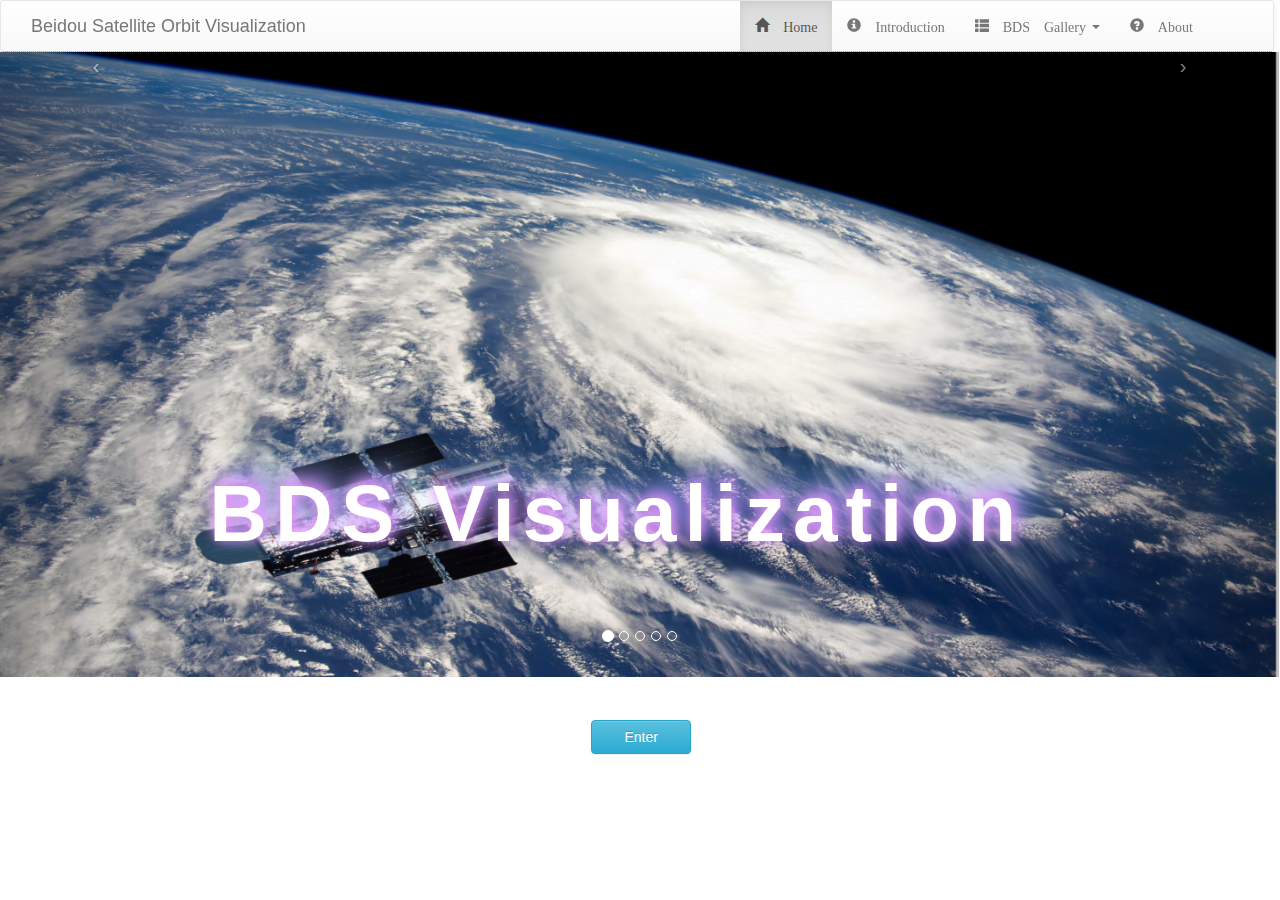
<file: index.html>
<!DOCTYPE html>
<html>
<head>
    <meta http-equiv="Content-Type" content="text/html; charset=utf-8" />
    <title>VisBDS Welcome!</title>
    <!--引入第三方库-->
    <script src="js/jquery-3.1.0.js"></script>
    <script src="js/bootstrap.js"></script>
    <script src="js/jquery.burn.js"></script>
    <link rel="stylesheet" type="text/css" href="css/bootstrap.css">
    <link rel="stylesheet" type="text/css" href="css/bootstrap-theme.css">
    <!--引入自定义的文件-->
    <link rel="stylesheet" type="text/css" href="css/index.css">

<!--更改网页图标-->
    <link rel="shortcut icon" href="img/icon.ico">


</head>
<body>

<div>
<nav class="navbar navbar-default row " role="navigation">
    <div class="container-fluid">
        <!--标题-->
        <!--Bootsrap每一行均分成12个列，每个元素class="col-xs-8"表示该元素站8列的宽度
        如果元素   class="row"表示该元素单独占12个列构成的一行
        -->
        <div class="navbar-header col-xs-7">
            <a class="navbar-brand " href="#">Beidou Satellite Orbit Visualization</a>
        </div>
        <!--导航栏-->
        <!--上面的标题单独占了8列，剩下四个导航标题默认均分剩下的4列-->
        <div>
            <ul class="nav navbar-nav">
                <li class="active "><a href="index.html"><span class="glyphicon glyphicon-home"> Home</span></a></li>
                <li><a href="html/introduction.html">
                    <span class="glyphicon glyphicon-info-sign"> Introduction</span></a></li>
                <li class="dropdown">
                    <a href="html/gallery.html" class="dropdown-toggle" data-toggle="dropdown">
                        <span class="glyphicon glyphicon-th-list"> BDS Gallery</span>
                        <b class="caret"></b>
                    </a>
                    <ul class="dropdown-menu">
                        <li><a href="#">jmeter</a></li>
                        <li><a href="#">EJB</a></li>
                        <li><a href="#">Jasper Report</a></li>
                        <li class="divider"></li>
                        <li><a href="#">分离的链接</a></li>
                        <li class="divider"></li>
                        <li><a href="#">另一个分离的链接</a></li>
                    </ul>
                </li>
                <li><a href="html/about.html#"><span class="glyphicon glyphicon-question-sign"> About</span></a></li>
            </ul>
        </div>
    </div>
</nav>
</div>


<h1 class="burning">BDS Visualization</h1>
<!--enter键页面跳转-->
<a href="html/main.html"><button type="button"  class="btn btn-info">Enter</button> </a>

<!--图片轮播-->
<div id="myCarousel" class="carousel slide" data-ride="carousel" >
    <!-- 轮播（Carousel）指标 -->
    <ol class="carousel-indicators" data-ride="carousel" >
        <li data-target="#myCarousel" data-slide-to="0" class="active" ></li>
        <li data-target="#myCarousel" data-slide-to="1"></li>
        <li data-target="#myCarousel" data-slide-to="2"></li>
        <li data-target="#myCarousel" data-slide-to="3"></li>
        <li data-target="#myCarousel" data-slide-to="4"></li>
    </ol>
    <!-- 轮播（Carousel）项目 -->
    <div class="carousel-inner">
        <div class="item active">
            <img src="./img/slider1.jpg" alt="First slide">
            <!--<div class="carousel-caption">标题 1</div>-->
        </div>
        <div class="item">
            <img src="./img/slider2.jpg" alt="Second slide">
            <!--<div class="carousel-caption">标题 2</div>-->
        </div>
        <div class="item">
            <img src="./img/slider3.jpg" alt="Third slide">
            <!--<div class="carousel-caption">标题 3</div>-->
        </div>
        <div class="item">
            <img src="./img/slider4.jpg" alt="Third slide">
            <!--<div class="carousel-caption">标题 3</div>-->
        </div>
        <div class="item">
            <img src="./img/slider5.jpg" alt="Third slide">
            <!--<div class="carousel-caption">标题 3</div>-->
        </div>
    </div>
    <!-- 轮播（Carousel）导航 -->
    <a class="carousel-control left" href="#myCarousel"
       data-slide="prev">&lsaquo;</a>
    <a class="carousel-control right" href="#myCarousel"
       data-slide="next">&rsaquo;</a>
</div>


<!--图片轮播-->
<!--先放入元素再设置动作-->
<script src="js/index.js"></script>

</body>
</html>
</file>
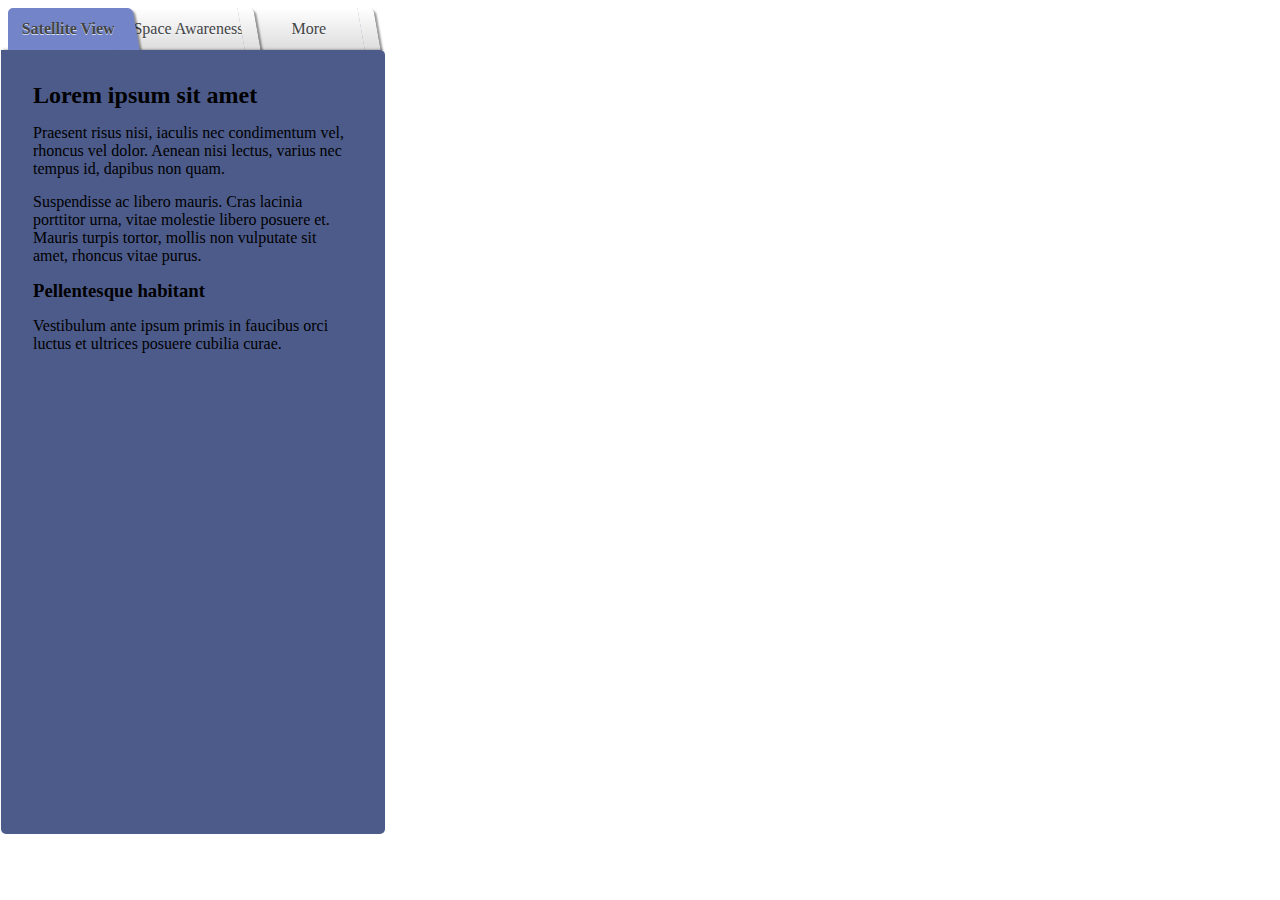
<file: 纯CSS3实现的tab标签/index.html>
<!DOCTYPE html PUBLIC "-//W3C//DTD XHTML 1.0 Transitional//EN" "http://www.w3.org/TR/xhtml1/DTD/xhtml1-transitional.dtd">
<html xmlns="http://www.w3.org/1999/xhtml">
<head>
<meta http-equiv="Content-Type" content="text/html; charset=utf-8" />
<title>纯CSS3实现的tab标签</title>
<link href="css/lanrenzhijia.css" type="text/css" rel="stylesheet">
<script type="text/javascript" src="../js/jquery-3.1.0.js"></script>
</head>

<body>
<ul id="tabs">
  <li><a href="#" title="tab1">Satellite View</a></li>
  <li><a href="#" title="tab2">Space Awareness</a></li>
  <li><a href="#" title="tab3">More</a></li>
</ul>
<div id="content">
  <div id="tab1">
    <h2>Lorem ipsum sit amet</h2>
    <p>Praesent risus nisi, iaculis nec condimentum vel, rhoncus vel dolor. Aenean nisi lectus, varius nec tempus id, dapibus non quam.</p>
    <p>Suspendisse ac libero mauris. Cras lacinia porttitor urna, vitae molestie libero posuere et. Mauris turpis tortor, mollis non vulputate sit amet, rhoncus vitae purus.</p>
    <h3>Pellentesque habitant</h3>
    <p>Vestibulum ante ipsum primis in faucibus orci luctus et ultrices posuere cubilia curae.</p>
  </div>
  <div id="tab2">
    <h2>Vivamus fringilla suscipit justo</h2>
    <p>Aenean dui nulla, egestas sit amet auctor vitae, facilisis id odio. Donec dictum gravida feugiat.</p>
    <p>Class aptent taciti sociosqu ad litora torquent per conubia nostra, per inceptos himenaeos. Cras pretium elit et erat condimentum et volutpat lorem vehicula</p>
    <p>Morbi tincidunt pharetra orci commodo molestie. Praesent ut leo nec dolor tempor eleifend.</p>
  </div>
  <div id="tab3">
    <h2>Phasellus non nibh</h2>
    <p>Non erat laoreet ullamcorper. Pellentesque magna metus, feugiat eu elementum sit amet, cursus sed diam. Curabitur posuere porttitor lorem, eu malesuada tortor faucibus sed.</p>
    <h3>Duis pulvinar nibh vel urna</h3>
    <p>Donec purus leo, porttitor eu molestie quis, porttitor sit amet ipsum. Class aptent taciti sociosqu ad litora torquent per conubia nostra, per inceptos himenaeos. Donec accumsan ornare elit id imperdiet. </p>
    <p>Suspendisse ac libero mauris. Cras lacinia porttitor urna, vitae molestie libero posuere et. </p>
  </div>
</div>


<script>
//$(document).ready(function() {
//	$("#content div").hide(); // Initially hide all content
//	$("#tabs li:first").attr("id","current"); // Activate first tab
//	$("#content div:first").fadeIn(); // Show first tab content
//
//    $('#tabs a').click(function(e) {
//        e.preventDefault();
//        $("#content div").hide(); //Hide all content
//        $("#tabs li").attr("id",""); //Reset id's
//        $(this).parent().attr("id","current"); // Activate this
//        $('#' + $(this).attr('title')).fadeIn(); // Show content for current tab
//    });
//})();




$(function() {
    $("#content div").hide(); // Initially hide all content
    $("#tabs li:first").attr("id","current"); // Activate first tab
    $("#content div:first").fadeIn(); // Show first tab content

    $('#tabs a').click(function(e) {
        e.preventDefault();
        $("#content div").hide(); //Hide all content
        $("#tabs li").attr("id",""); //Reset id's
        $(this).parent().attr("id","current"); // Activate this
        $('#' + $(this).attr('title')).fadeIn(); // Show content for current tab
    });
});
</script>
</body>
</html>
</file>
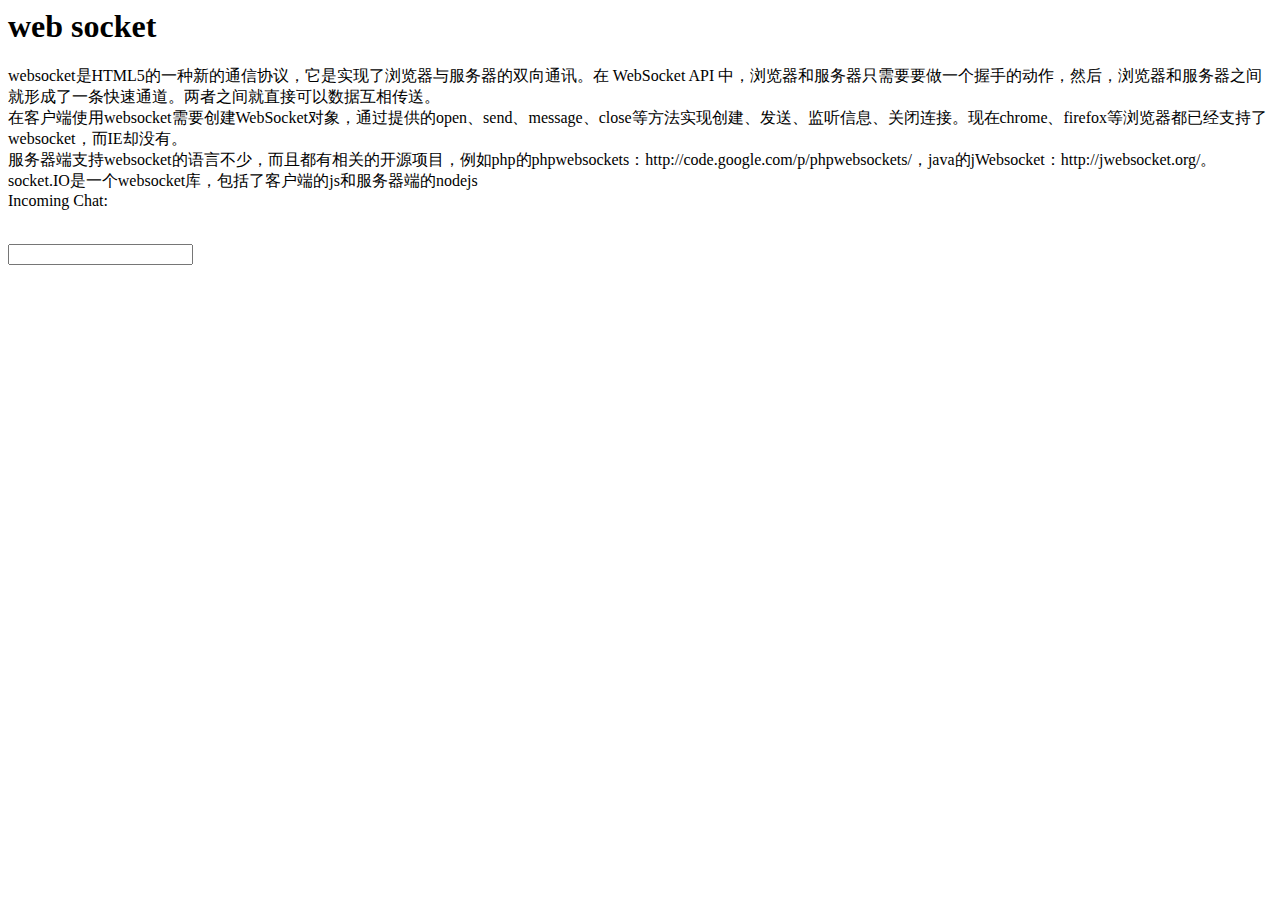
<file: mymaterial/nodehomework/index.html>
<html>
<head>
    
    <meta charset="utf-8"/>
   <script type="text/javascript" src="http://ajax.microsoft.com/ajax/jquery
/jquery-1.4.min.js"></script>
    <script src="https://cdn.socket.io/socket.io-1.3.5.js"></script>
    <script>
        $(function(){
            var iosocket = io.connect();
  
            iosocket.on('connect', function () {
                $('#incomingChatMessages').append($('<li>Connected</li>'));
  
                iosocket.on('message', function(message) {
                    $('#incomingChatMessages').append($('<li></li>').text(message));
                });
                iosocket.on('disconnect', function() {
                    $('#incomingChatMessages').append('<li>Disconnected</li>');
                });
            });
  
            $('#outgoingChatMessage').keypress(function(event) {
                if(event.which == 13) {
                    event.preventDefault();
                    iosocket.send($('#outgoingChatMessage').val());
                    $('#incomingChatMessages').append($('<li></li>').text($('#outgoingChatMessage').val()));
                    $('#outgoingChatMessage').val('');
                }
            });
        });
    </script>
</head>
<body>
  <h1>web socket</h1>
    <div>websocket是HTML5的一种新的通信协议，它是实现了浏览器与服务器的双向通讯。在 WebSocket API 中，浏览器和服务器只需要要做一个握手的动作，然后，浏览器和服务器之间就形成了一条快速通道。两者之间就直接可以数据互相传送。</div>
    <div>在客户端使用websocket需要创建WebSocket对象，通过提供的open、send、message、close等方法实现创建、发送、监听信息、关闭连接。现在chrome、firefox等浏览器都已经支持了websocket，而IE却没有。</div>
    <div>服务器端支持websocket的语言不少，而且都有相关的开源项目，例如php的phpwebsockets：http://code.google.com/p/phpwebsockets/，java的jWebsocket：http://jwebsocket.org/。</div>
    <div>socket.IO是一个websocket库，包括了客户端的js和服务器端的nodejs</div>
Incoming Chat:&nbsp;<ul id="incomingChatMessages"></ul>
<br />
<input type="text" id="outgoingChatMessage">
</body>
</html>
</file>
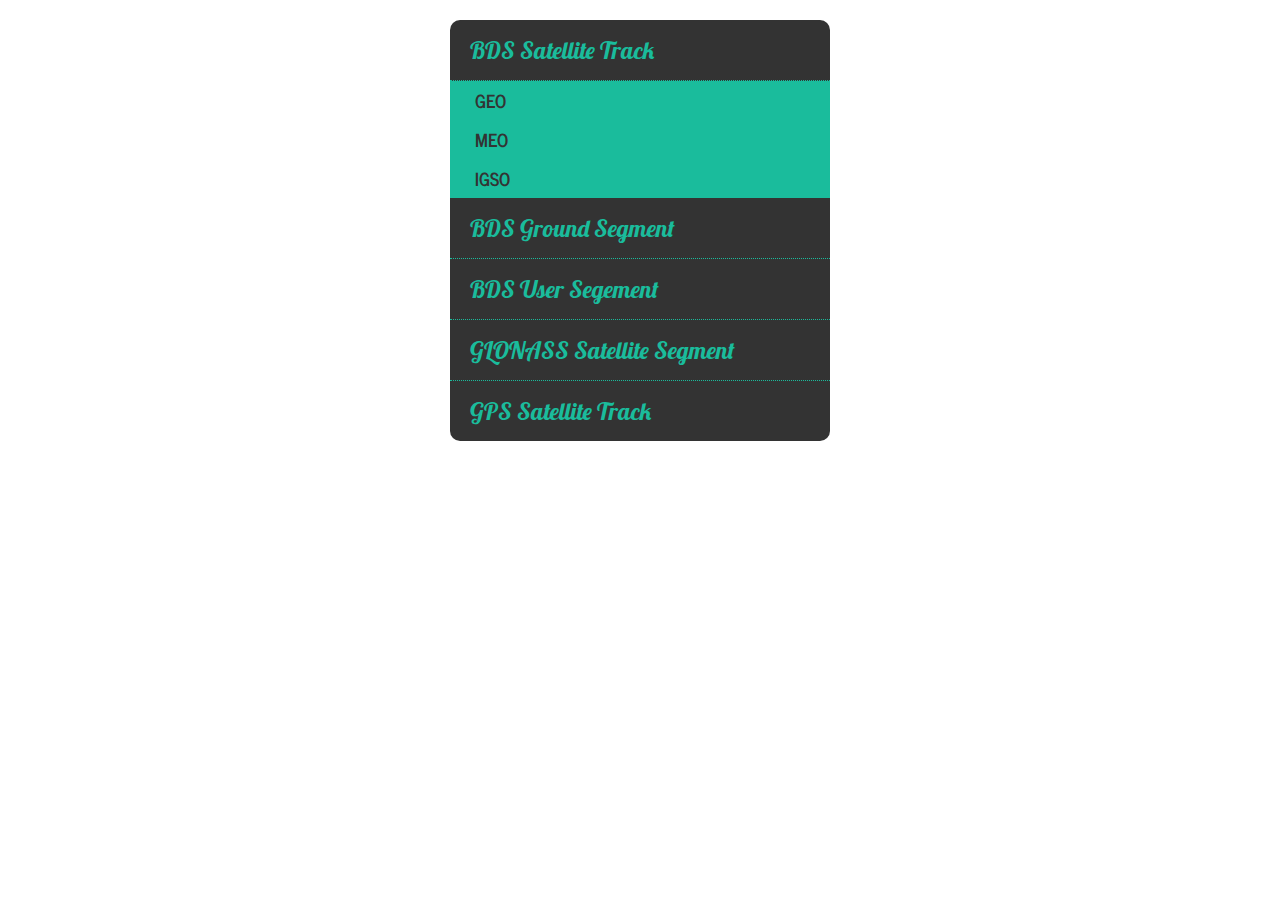
<file: 使用的模板/多级折叠面板/index.html>
<!DOCTYPE html>
<html >
<head>
<meta charset="utf-8">
<title>jQuery多层级垂直手风琴菜单DEMO演示</title>

<link rel="stylesheet" href="css/style.css">
<link href='http://fonts.useso.com/css?family=News+Cycle:400,700' rel='stylesheet' type='text/css'>
<link href="http://fonts.useso.com/css?family=Lobster" rel="stylesheet" type="text/css">

</head>

<body>

<aside class="accordion">
    <h1>BDS Satellite Track</h1>
    <div class="opened-for-codepen">
        <h2>GEO</h2>
        <p>Lorem ipsum dolor sit amet, consectetur adipisicing elit, sed do eiusmod tempor incididunt ut labore et dolore magna aliqua. Ut enim ad minim veniam,  quis nostrud exercitation ullamco laboris nisi ut aliquip ex ea commodo consequat.</p>

        <h2>MEO</h2>
        <p>Lorem ipsum dolor sit amet, consectetur adipisicing elit, sed do eiusmod tempor incididunt ut labore et dolore magna aliqua. Ut enim ad minim veniam, quis nostrud exercitation ullamco laboris nisi ut aliquip ex ea commodo consequat.</p>

        <h2>IGSO</h2>
        <p>Lorem ipsum dolor sit amet, consectetur adipisicing elit, sed do eiusmod tempor incididunt ut labore et dolore magna aliqua. Ut enim ad minim veniam, quis nostrud exercitation ullamco laboris nisi ut aliquip ex ea commodo consequat.</p>
 </div>
<h1>BDS Ground Segment</h1>
<div>
<h2>News Item #1</h2>
<div>
<h3>News Item #1a</h3>
<div>
<h4>News Subitem 1</h4>
<p>Lorem ipsum dolor sit amet, consectetur adipisicing elit, sed do eiusmod tempor incididunt ut labore et dolore magna aliqua. Ut enim ad minim veniam,  quis nostrud exercitation ullamco laboris nisi ut aliquip ex ea commodo consequat.</p>

<h4>News Subitem 2</h4>
<p>Lorem ipsum dolor sit amet, consectetur adipisicing elit, sed do eiusmod tempor incididunt ut labore et dolore magna aliqua. Ut enim ad minim veniam,  quis nostrud exercitation ullamco laboris nisi ut aliquip ex ea commodo consequat.</p>

<h4>News Subitem 3</h4>
<p>Lorem ipsum dolor sit amet, consectetur adipisicing elit, sed do eiusmod tempor incididunt ut labore et dolore magna aliqua. Ut enim ad minim veniam,  quis nostrud exercitation ullamco laboris nisi ut aliquip ex ea commodo consequat.</p>
</div>

<h3>News Item #1b</h3>
<p>Lorem ipsum dolor sit amet, consectetur adipisicing elit, sed do eiusmod tempor incididunt ut labore et dolore magna aliqua. Ut enim ad minim veniam,  quis nostrud exercitation ullamco laboris nisi ut aliquip ex ea commodo consequat.</p>

<h3>News Item #1c</h3>
<div class="opened-for-codepen">
<h4>News Subitem 1</h4>
<p>Lorem ipsum dolor sit amet, consectetur adipisicing elit, sed do eiusmod tempor incididunt ut labore et dolore magna aliqua. Ut enim ad minim veniam,  quis nostrud exercitation ullamco laboris nisi ut aliquip ex ea commodo consequat.</p>

<h4>News Subitem 2</h4>
<p class="opened-for-codepen">Lorem ipsum dolor sit amet, consectetur adipisicing elit, sed do eiusmod tempor incididunt ut labore et dolore magna aliqua. </p>
</div>
</div>

<h2>News Item #2</h2>
<p>Lorem ipsum dolor sit amet, consectetur adipisicing elit, sed do eiusmod tempor incididunt ut labore et dolore magna aliqua. Ut enim ad minim veniam, quis nostrud exercitation ullamco laboris nisi ut aliquip ex ea commodo consequat.</p>

<h2>News Item #3</h2>
<div>
<h3>News Item #3a</h3>
<p>Lorem ipsum dolor sit amet, consectetur adipisicing elit, sed do eiusmod tempor incididunt ut labore et dolore magna aliqua. Ut enim ad minim veniam,  quis nostrud exercitation ullamco laboris nisi ut aliquip ex ea commodo consequat.</p>

<h3>News Item #3b</h3>
<p>Lorem ipsum dolor sit amet, consectetur adipisicing elit, sed do eiusmod tempor incididunt ut labore et dolore magna aliqua. Ut enim ad minim veniam,  quis nostrud exercitation ullamco laboris nisi ut aliquip ex ea commodo consequat.</p>
</div>
</div>
    <div>
        <h2>Misc. #1</h2>
        <p>Lorem ipsum dolor sit amet, consectetur adipisicing elit, sed do eiusmod tempor incididunt ut labore et dolore magna aliqua. Ut enim ad minim veniam,  quis nostrud exercitation ullamco laboris nisi ut aliquip ex ea commodo consequat.</p>

        <h2>Misc. #2</h2>
        <p>Lorem ipsum dolor sit amet, consectetur adipisicing elit, sed do eiusmod tempor incididunt ut labore et dolore magna aliqua. Ut enim ad minim veniam, quis nostrud exercitation ullamco laboris nisi ut aliquip ex ea commodo consequat.</p>

        <h2>Misc. #3</h2>
        <div>
            <h3>Misc. Item #1a</h3>
            <div>
                <h4>Misc. Subitem 1</h4>
                <p>Lorem ipsum dolor sit amet, consectetur adipisicing elit, sed do eiusmod tempor incididunt ut labore et dolore magna aliqua. Ut enim ad minim veniam,  quis nostrud exercitation ullamco laboris nisi ut aliquip ex ea commodo consequat.</p>

                <h4>Misc. Subitem 2</h4>
                <p>Lorem ipsum dolor sit amet, consectetur adipisicing elit, sed do eiusmod tempor incididunt ut labore et dolore magna aliqua. Ut enim ad minim veniam,  quis nostrud exercitation ullamco laboris nisi ut aliquip ex ea commodo consequat.</p>

                <h4>Misc. Subitem 3</h4>
                <p>Lorem ipsum dolor sit amet, consectetur adipisicing elit, sed do eiusmod tempor incididunt ut labore et dolore magna aliqua. Ut enim ad minim veniam,  quis nostrud exercitation ullamco laboris nisi ut aliquip ex ea commodo consequat.</p>
            </div>
            <h3>Misc. Item #2a</h3>
            <div>
                <h4>Misc. Subitem 1</h4>
                <p>Lorem ipsum dolor sit amet, consectetur adipisicing elit, sed do eiusmod tempor incididunt ut labore et dolore magna aliqua. Ut enim ad minim veniam,  quis nostrud exercitation ullamco laboris nisi ut aliquip ex ea commodo consequat.</p>

                <h4>Misc. Subitem 2</h4>
                <p>Lorem ipsum dolor sit amet, consectetur adipisicing elit, sed do eiusmod tempor incididunt ut labore et dolore magna aliqua. Ut enim ad minim veniam,  quis nostrud exercitation ullamco laboris nisi ut aliquip ex ea commodo consequat.</p>
            </div>
        </div>
    </div>
    <h1>BDS User Segement</h1>
    <div>
        <h2>Update #1</h2>
        <p>Lorem ipsum dolor sit amet, consectetur adipisicing elit, sed do eiusmod tempor incididunt ut labore et dolore magna aliqua. Ut enim ad minim veniam,  quis nostrud exercitation ullamco laboris nisi ut aliquip ex ea commodo consequat.</p>

        <h2>Update #2</h2>
        <p>Lorem ipsum dolor sit amet, consectetur adipisicing elit, sed do eiusmod tempor incididunt ut labore et dolore magna aliqua. Ut enim ad minim veniam, quis nostrud exercitation ullamco laboris nisi ut aliquip ex ea commodo consequat.</p>

        <h2>Update #3</h2>
        <p>Lorem ipsum dolor sit amet, consectetur adipisicing elit, sed do eiusmod tempor incididunt ut labore et dolore magna aliqua. Ut enim ad minim veniam, quis nostrud exercitation ullamco laboris nisi ut aliquip ex ea commodo consequat.</p>

        <h2>Update #4</h2>
        <p>Lorem ipsum dolor sit amet, consectetur adipisicing elit, sed do eiusmod tempor incididunt ut labore et dolore magna aliqua. Ut enim ad minim veniam, quis nostrud exercitation ullamco laboris nisi ut aliquip ex ea commodo consequat.</p>
    </div>
<h1>GLONASS Satellite Segment</h1>
<div>
<h2>Update #1</h2>
<p>Lorem ipsum dolor sit amet, consectetur adipisicing elit, sed do eiusmod tempor incididunt ut labore et dolore magna aliqua. Ut enim ad minim veniam,  quis nostrud exercitation ullamco laboris nisi ut aliquip ex ea commodo consequat.</p>

<h2>Update #2</h2>
<p>Lorem ipsum dolor sit amet, consectetur adipisicing elit, sed do eiusmod tempor incididunt ut labore et dolore magna aliqua. Ut enim ad minim veniam, quis nostrud exercitation ullamco laboris nisi ut aliquip ex ea commodo consequat.</p>

<h2>Update #3</h2>
<p>Lorem ipsum dolor sit amet, consectetur adipisicing elit, sed do eiusmod tempor incididunt ut labore et dolore magna aliqua. Ut enim ad minim veniam, quis nostrud exercitation ullamco laboris nisi ut aliquip ex ea commodo consequat.</p>

<h2>Update #4</h2>
<p>Lorem ipsum dolor sit amet, consectetur adipisicing elit, sed do eiusmod tempor incididunt ut labore et dolore magna aliqua. Ut enim ad minim veniam, quis nostrud exercitation ullamco laboris nisi ut aliquip ex ea commodo consequat.</p>
</div>

<h1>GPS Satellite Track</h1>

</aside>

<script src="js/jquery-1.8.3.min.js"></script>
<script src="js/index.js"></script>

</body>
</html>
</file>
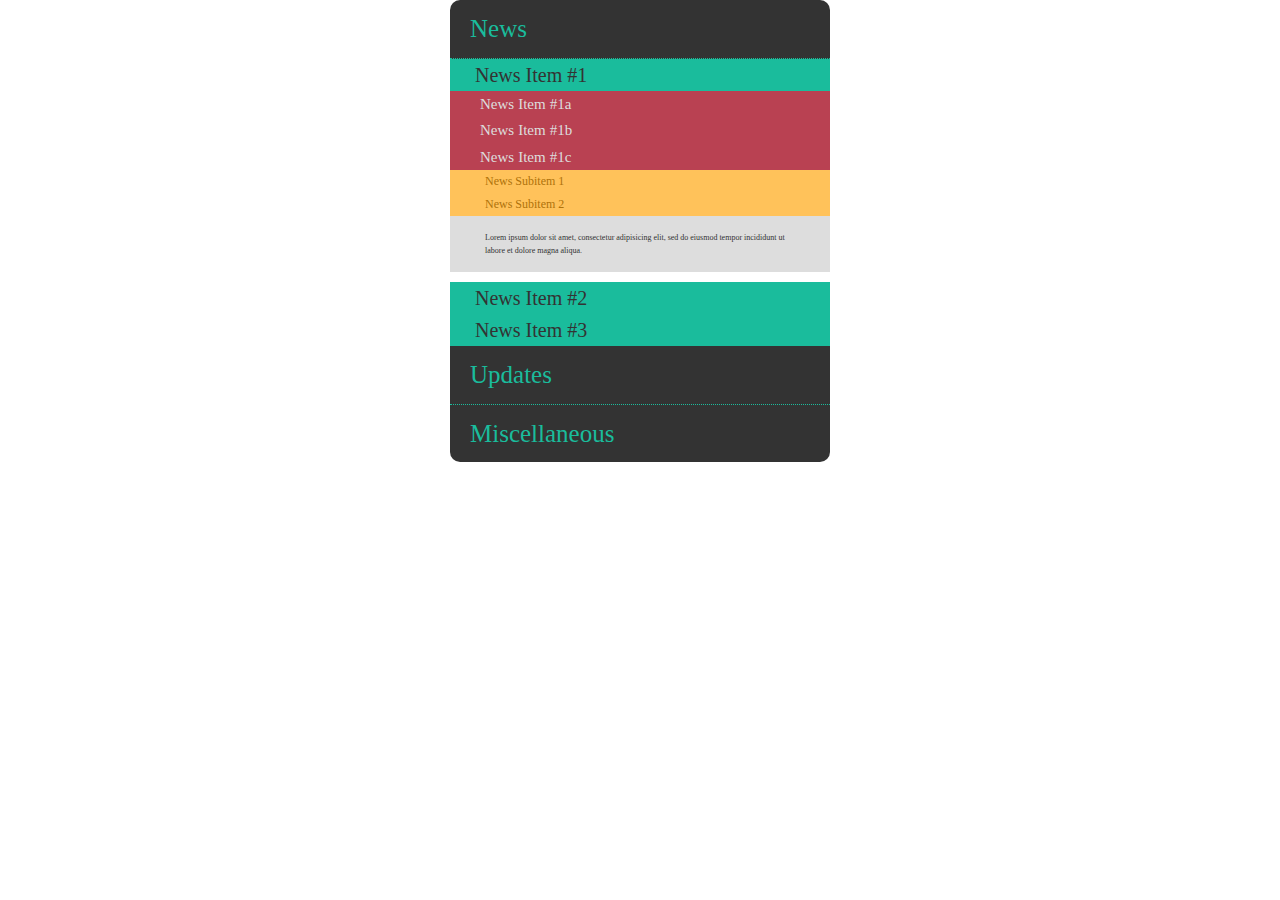
<file: html/accordion_test.html>
<!doctype html>
<html lang="en">
<head>
    <meta charset="utf-8">
    <title>jQuery UI 折叠面板（Accordion） - 非自动高度</title>

    <!--引入第三方库-->
    <script src="../js/jquery-3.1.0.js"></script>
    <script src="../js/bootstrap.js"></script>
    <script src="../js/jquery.burn.js"></script>
    <link rel="stylesheet" type="text/css" href="../css/bootstrap.css">
    <link rel="stylesheet" type="text/css" href="../css/bootstrap-theme.css">
    <link rel="stylesheet" type="text/css" href="../css/font-awesome.min.css">
    <!--导入jqueryUI库-->
    <script src="../js/jquery-ui/jquery-ui.js"></script>
    <link rel="stylesheet" type="text/css" href="../js/jquery-ui/jquery-ui.css">


    <script src="../js/jquery-accordion-menu.js" type="text/javascript"></script>
    <link href="../css/jquery-accordion-menu.css" rel="stylesheet" type="text/css" />
    <link href="../css/font-awesome.css" rel="stylesheet" type="text/css" />


    <style type="text/css">
        .accordion {
            width: 380px;
            margin: 0px auto;
        }
        .accordion h1, h2, h3, h4 {
            margin: 0px !important;
            font-family: "FontAwesome";
            cursor: pointer;
        }
        .accordion h1 {
            padding: 15px 20px;
            background-color: #333;
            font-family: "FontAwesome";
            font-size: 2.5rem;
            font-weight: normal;
            color: #1abc9c;
        }
        .accordion h1:hover {
            color: #4afcdc;
        }
        .accordion h1:first-child {
            border-radius: 10px 10px 0 0;
        }
        .accordion h1:last-of-type {
            border-radius: 0 0 10px 10px;
        }
        .accordion h1:not(:last-of-type) {
            border-bottom: 1px dotted #1abc9c;
        }
        .accordion div, .accordion p {
            display: none;
        }
        .accordion h2 {
            padding: 5px 25px;
            background-color: #1abc9c;
            color: #333;
            font-size: 2rem;
        }
        .accordion h2:hover {
            background-color: #09ab8b;
        }
        .accordion h3 {
            padding: 5px 30px;
            background-color: #b94152;
            color: #ddd;
            font-size:1.5rem;
        }
        .accordion h3:hover {
            background-color: #a93142;
        }
        .accordion h4 {
            padding: 5px 35px;
            background-color: #ffc25a;
            color: #af720a;
            font-size:1.2rem;
        }
        .accordion h4:hover {
            background-color: #e0b040;
        }
        .accordion p {
            padding: 15px 35px;
            background-color: #ddd;
            font-family: "Georgia";
            font-size: .8rem;
            color: #333;
            line-height: 1.3rem;
        }
        .accordion .opened-for-codepen {
            display: block;
        }
    </style>
</head>
<body>
<aside class="accordion">
    <h1>News</h1>
    <div class="opened-for-codepen">
        <h2>News Item #1</h2>
        <div class="opened-for-codepen">
            <h3>News Item #1a</h3>
            <div>
                <h4>News Subitem 1</h4>
                <p>Lorem ipsum dolor sit amet, consectetur adipisicing elit, sed do eiusmod tempor incididunt ut labore et dolore magna aliqua. Ut enim ad minim veniam,  quis nostrud exercitation ullamco laboris nisi ut aliquip ex ea commodo consequat.</p>

                <h4>News Subitem 2</h4>
                <p>Lorem ipsum dolor sit amet, consectetur adipisicing elit, sed do eiusmod tempor incididunt ut labore et dolore magna aliqua. Ut enim ad minim veniam,  quis nostrud exercitation ullamco laboris nisi ut aliquip ex ea commodo consequat.</p>

                <h4>News Subitem 3</h4>
                <p>Lorem ipsum dolor sit amet, consectetur adipisicing elit, sed do eiusmod tempor incididunt ut labore et dolore magna aliqua. Ut enim ad minim veniam,  quis nostrud exercitation ullamco laboris nisi ut aliquip ex ea commodo consequat.</p>
            </div>

            <h3>News Item #1b</h3>
            <p>Lorem ipsum dolor sit amet, consectetur adipisicing elit, sed do eiusmod tempor incididunt ut labore et dolore magna aliqua. Ut enim ad minim veniam,  quis nostrud exercitation ullamco laboris nisi ut aliquip ex ea commodo consequat.</p>

            <h3>News Item #1c</h3>
            <div class="opened-for-codepen">
                <h4>News Subitem 1</h4>
                <p>Lorem ipsum dolor sit amet, consectetur adipisicing elit, sed do eiusmod tempor incididunt ut labore et dolore magna aliqua. Ut enim ad minim veniam,  quis nostrud exercitation ullamco laboris nisi ut aliquip ex ea commodo consequat.</p>

                <h4>News Subitem 2</h4>
                <p class="opened-for-codepen">Lorem ipsum dolor sit amet, consectetur adipisicing elit, sed do eiusmod tempor incididunt ut labore et dolore magna aliqua. </p>
            </div>
        </div>

        <h2>News Item #2</h2>
        <p>Lorem ipsum dolor sit amet, consectetur adipisicing elit, sed do eiusmod tempor incididunt ut labore et dolore magna aliqua. Ut enim ad minim veniam, quis nostrud exercitation ullamco laboris nisi ut aliquip ex ea commodo consequat.</p>

        <h2>News Item #3</h2>
        <div>
            <h3>News Item #3a</h3>
            <p>Lorem ipsum dolor sit amet, consectetur adipisicing elit, sed do eiusmod tempor incididunt ut labore et dolore magna aliqua. Ut enim ad minim veniam,  quis nostrud exercitation ullamco laboris nisi ut aliquip ex ea commodo consequat.</p>

            <h3>News Item #3b</h3>
            <p>Lorem ipsum dolor sit amet, consectetur adipisicing elit, sed do eiusmod tempor incididunt ut labore et dolore magna aliqua. Ut enim ad minim veniam,  quis nostrud exercitation ullamco laboris nisi ut aliquip ex ea commodo consequat.</p>
        </div>
    </div>

    <h1>Updates</h1>
    <div>
        <h2>Update #1</h2>
        <p>Lorem ipsum dolor sit amet, consectetur adipisicing elit, sed do eiusmod tempor incididunt ut labore et dolore magna aliqua. Ut enim ad minim veniam,  quis nostrud exercitation ullamco laboris nisi ut aliquip ex ea commodo consequat.</p>

        <h2>Update #2</h2>
        <p>Lorem ipsum dolor sit amet, consectetur adipisicing elit, sed do eiusmod tempor incididunt ut labore et dolore magna aliqua. Ut enim ad minim veniam, quis nostrud exercitation ullamco laboris nisi ut aliquip ex ea commodo consequat.</p>

        <h2>Update #3</h2>
        <p>Lorem ipsum dolor sit amet, consectetur adipisicing elit, sed do eiusmod tempor incididunt ut labore et dolore magna aliqua. Ut enim ad minim veniam, quis nostrud exercitation ullamco laboris nisi ut aliquip ex ea commodo consequat.</p>

        <h2>Update #4</h2>
        <p>Lorem ipsum dolor sit amet, consectetur adipisicing elit, sed do eiusmod tempor incididunt ut labore et dolore magna aliqua. Ut enim ad minim veniam, quis nostrud exercitation ullamco laboris nisi ut aliquip ex ea commodo consequat.</p>
    </div>

    <h1>Miscellaneous</h1>
    <div>
        <h2>Misc. #1</h2>
        <p>Lorem ipsum dolor sit amet, consectetur adipisicing elit, sed do eiusmod tempor incididunt ut labore et dolore magna aliqua. Ut enim ad minim veniam,  quis nostrud exercitation ullamco laboris nisi ut aliquip ex ea commodo consequat.</p>

        <h2>Misc. #2</h2>
        <p>Lorem ipsum dolor sit amet, consectetur adipisicing elit, sed do eiusmod tempor incididunt ut labore et dolore magna aliqua. Ut enim ad minim veniam, quis nostrud exercitation ullamco laboris nisi ut aliquip ex ea commodo consequat.</p>

        <h2>Misc. #3</h2>
        <div>
            <h3>Misc. Item #1a</h3>
            <div>
                <h4>Misc. Subitem 1</h4>
                <p>Lorem ipsum dolor sit amet, consectetur adipisicing elit, sed do eiusmod tempor incididunt ut labore et dolore magna aliqua. Ut enim ad minim veniam,  quis nostrud exercitation ullamco laboris nisi ut aliquip ex ea commodo consequat.</p>

                <h4>Misc. Subitem 2</h4>
                <p>Lorem ipsum dolor sit amet, consectetur adipisicing elit, sed do eiusmod tempor incididunt ut labore et dolore magna aliqua. Ut enim ad minim veniam,  quis nostrud exercitation ullamco laboris nisi ut aliquip ex ea commodo consequat.</p>

                <h4>Misc. Subitem 3</h4>
                <p>Lorem ipsum dolor sit amet, consectetur adipisicing elit, sed do eiusmod tempor incididunt ut labore et dolore magna aliqua. Ut enim ad minim veniam,  quis nostrud exercitation ullamco laboris nisi ut aliquip ex ea commodo consequat.</p>
            </div>
            <h3>Misc. Item #2a</h3>
            <div>
                <h4>Misc. Subitem 1</h4>
                <p>Lorem ipsum dolor sit amet, consectetur adipisicing elit, sed do eiusmod tempor incididunt ut labore et dolore magna aliqua. Ut enim ad minim veniam,  quis nostrud exercitation ullamco laboris nisi ut aliquip ex ea commodo consequat.</p>

                <h4>Misc. Subitem 2</h4>
                <p>Lorem ipsum dolor sit amet, consectetur adipisicing elit, sed do eiusmod tempor incididunt ut labore et dolore magna aliqua. Ut enim ad minim veniam,  quis nostrud exercitation ullamco laboris nisi ut aliquip ex ea commodo consequat.</p>
            </div>
        </div>
    </div>
</aside>


<script type="text/javascript">
    var headers = ["H1","H2","H3","H4","H5","H6"];

    $(".accordion").click(function(e) {
        var target = e.target,
                name = target.nodeName.toUpperCase();

        if($.inArray(name,headers) > -1) {
            var subItem = $(target).next();

            //slideUp all elements (except target) at current depth or greater
            var depth = $(subItem).parents().length;
            var allAtDepth = $(".accordion p, .accordion div").filter(function() {
                if($(this).parents().length >= depth && this !== subItem.get(0)) {
                    return true;
                }
            });
            $(allAtDepth).slideUp("fast");

            //slideToggle target content and adjust bottom border if necessary
            subItem.slideToggle("fast",function() {
                $(".accordion :visible:last").css("border-radius","0 0 10px 10px");
            });
            $(target).css({"border-bottom-right-radius":"0", "border-bottom-left-radius":"0"});
        }
    });

</script>

</body>
</html>
</file>
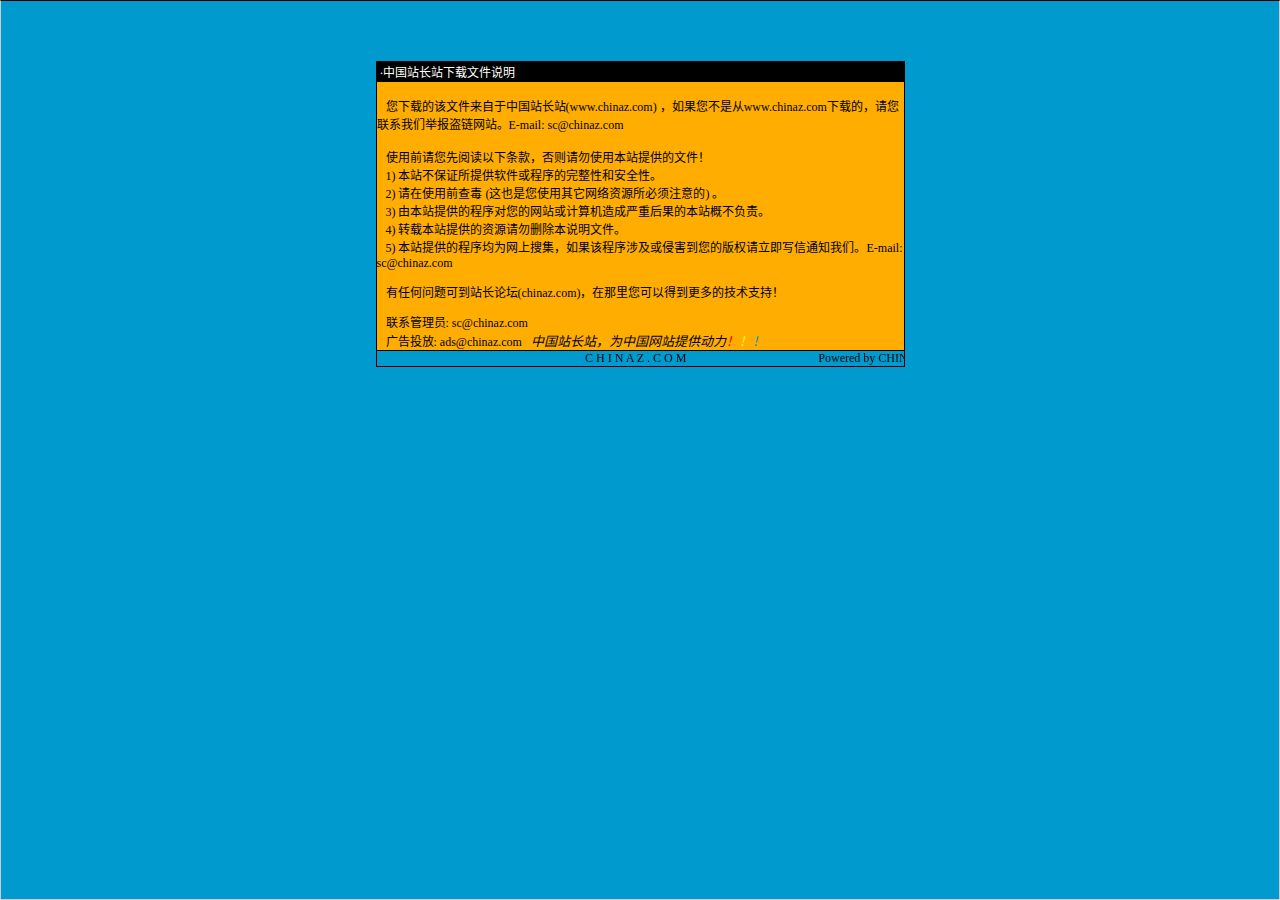
<file: 使用的模板/圆盘菜单/说明.htm>
<html>

<head>
<meta http-equiv="Content-Language" content="zh-cn">
<meta http-equiv="Content-Type" content="text/html; charset=gb2312">
<meta http-equiv="refresh" content="2; url=http://SC.CHINAZ.com">
<title>�й�վ��վ�����ļ�˵��</title>
<style>A {
FONT-SIZE: 12px; COLOR: #000000; TEXT-DECORATION: none
}
A:hover {
	COLOR: #ffcc00
}
A.blue {
	COLOR: darkblue
}
body, p, td {
	FONT-SIZE: 12px
}</style>
</head>

<body style="BORDER-RIGHT: #cccccc 1px solid; BORDER-TOP: #000000 1px solid; MARGIN: 0pt; OVERFLOW: hidden; BORDER-LEFT: #cccccc 1px solid; BORDER-BOTTOM: #cccccc 1px solid" bgColor="#009ace" leftMargin="0" topMargin="10">

<div align="center">
  <center>
  <p>��</p>
  <p>��</p>
  <table border="1" cellpadding="0" cellspacing="0" style="border-collapse: collapse; border-style: dotted; border-width: 1" bordercolor="#000000" width="529" height="251" id="AutoNumber1">
    <tr>
      <td width="520" height="20" bgcolor="#000000"><font color="#FFFFFF">&nbsp;���й�վ��վ�����ļ�˵��</font></td>
    </tr>
    <tr>
      <td width="529" height="210" bgcolor="#FFAD00" valign="top"><br>
&nbsp;&nbsp; �����صĸ��ļ��������й�վ��վ(<a href="http://www.chinaz.com">www.chinaz.com</a>) ����������Ǵ�<a href="http://www.chinaz.com">www.chinaz.com</a>���صģ�������ϵ���Ǿٱ�������վ��E-mail: sc&#064;chinaz.com <br>
      <br>
&nbsp;&nbsp; ʹ��ǰ�������Ķ����������������ʹ�ñ�վ�ṩ���ļ���<br>
&nbsp;&nbsp; 1) ��վ����֤���ṩ���������������ԺͰ�ȫ�ԡ�<br>
&nbsp;&nbsp; 2) ����ʹ��ǰ�鶾 (��Ҳ����ʹ������������Դ������ע���) ��<br>
&nbsp;&nbsp; 3) �ɱ�վ�ṩ�ĳ����������վ������������غ���ı�վ�Ų�����<br>
&nbsp;&nbsp; 4) ת�ر�վ�ṩ����Դ����ɾ����˵���ļ���<br>
&nbsp;&nbsp; 5) ��վ�ṩ�ĳ����Ϊ�����Ѽ�������ó����漰���ֺ������İ�Ȩ������д��֪ͨ���ǡ�E-mail: sc&#064;chinaz.com

<p>&nbsp;&nbsp; <a href="http://bbs.chinaz.com/">���κ�����ɵ�վ����̳(chinaz.com)�������������Եõ�����ļ���֧�֣�</a></p>
      <p>&nbsp;&nbsp; ��ϵ����Ա: <a href="mailto:sc&#064;chinaz.com">sc&#064;chinaz.com</a><br>
&nbsp;&nbsp; ���Ͷ��: <a href="mailto:ads&#064;chinaz.com">ads&#064;chinaz.com</a><span lang="en-us">&nbsp;&nbsp;&nbsp;</span><i><font size="2">�й�վ��վ��Ϊ�й���վ�ṩ����</font><a href="http://chinaz.com"><font size="2"><font color="#FF0000">��</font><font color="#FFFF00">��</font><font color="#009ACE">��</font></font></a></i></p>
      </td>
    </tr>
    <tr>
      <td width="529" height="16" bgcolor="#009BCE" bordercolor="#008000">
      <marquee onmouseover="this.stop()" onmouseout="this.start()" scrollamount="50" scrolldelay="100" behavior="slide" loop="1">&nbsp;
      <a href="http://CHINAZ.com">C H I N A Z . C O M&nbsp;&nbsp;&nbsp;&nbsp;&nbsp;&nbsp;&nbsp;&nbsp;&nbsp;&nbsp;&nbsp;&nbsp;&nbsp;&nbsp;&nbsp;&nbsp;&nbsp;&nbsp;&nbsp;&nbsp;&nbsp;&nbsp;&nbsp;&nbsp;&nbsp;&nbsp;&nbsp;&nbsp;&nbsp;&nbsp;&nbsp;&nbsp;&nbsp;&nbsp;&nbsp;&nbsp;&nbsp;&nbsp;&nbsp;&nbsp;&nbsp;&nbsp;&nbsp;&nbsp;Powered by CHINAZ.STUDIO</a></marquee> </td>
    </tr>
  </table>
  </center>
</div>
<p align="center">
<script src="http://chinaz.com/downad.asp"></script>
</p>

</body>

</html>
</file>
<file: css/index.css>
/*主页文字燃烧特效 burn包文字特效*/
.burning{
    color: white;         /* A light text makes a nice bright flame source */
    background: transparent;
  letter-spacing: 0.1em;  /* Big text shows off the effect best */
  font-weight: bold;


}
/*导航栏设置边框、颜色*/
.navbar{
    border-bottom: 1px dotted #5f9ea0; !important;
    margin:0px !important;
    padding: 0px !important;
    width:99.5%



}
/*页面中字体漂浮在中央*/
h1{ font-size:80px !important;
    position:absolute;
    right:20%;
    top:50%;
    z-index:2;}
/*enter键近乎主页面*/
button{position:absolute;
    font-weight: bold;
    width:100px;
    right:46%;
    top:80%;
    z-index:2;}
/*轮播设置*/
.carousel-control.right {
    right: 1px;
    left: auto; }
/*#myCarousel*/
/*{  overflow: hidden !important;*/
    /*height: 40% !important;}*/
/*carousel-inner div, #myCarousel img*/
/*{*/
    /*overflow: hidden !important;*/
/*}*/
#myCarousel
{z-index: -1;
}
#myCarousel img
{ width: 99.7%;height:625px;
    overflow: hidden !important;
}
/*轮播设置*/
</file>
<file: 纯CSS3实现的tab标签/css/lanrenzhijia.css>
#tabs {
	overflow: hidden;
	width:34%;
    left: 0px;
	margin: 0;
	padding: 0;
    border-left: 0px;
	list-style: none;
}
#tabs li {

	margin: 0em;
    padding: 0px;

}
#tabs a {
    padding: 12px 0px 12px 0px !important;
	position: relative;
	background: #ddd;
    text-align: center;
	background-image: -webkit-gradient(linear, left top, left bottom, from(#fff), to(#ddd));
	background-image: -webkit-linear-gradient(top, #fff, #ddd);
	background-image: -moz-linear-gradient(top, #fff, #ddd);
	background-image: -ms-linear-gradient(top, #fff, #ddd);
	background-image: -o-linear-gradient(top, #fff, #ddd);
	background-image: linear-gradient(to bottom, #fff, #ddd);
	float: left;
    left: 0px;
    width:28%;
	text-decoration: none;
	color: #444;
	text-shadow: 0 1px 0 rgba(239, 248, 255, 0.80) !important;
	-webkit-border-radius: 5px 0 0 0;
	-moz-border-radius: 5px 0 0 0;
	border-radius: 5px 0 0 0;
	-moz-box-shadow: 0 2px 2px rgba(0, 0, 0, .4);
	-webkit-box-shadow: 0 2px 2px rgba(0, 0, 0, .4);
	box-shadow: 0 2px 2px rgba(0, 0, 0, .4);
}
 #tabs a:hover, #tabs a:hover::after, #tabs a:focus, #tabs a:focus::after {
 background: #fff;
}
#tabs a:focus {
	outline: 1px dotted #4682b4;
}
 #tabs a::after {
 content:'';
 position:absolute;
 z-index: 1;
 top: 0;
 right: -.5em;
 bottom: 0;
 width: 1em;
 background: #4d5b8b;
 background-image: -webkit-gradient(linear, left top, left bottom, from(#fff), to(#ddd));
 background-image: -webkit-linear-gradient(top, #fff, #ddd);
 background-image: -moz-linear-gradient(top, #fff, #ddd);
 background-image: -ms-linear-gradient(top, #fff, #ddd);
 background-image: -o-linear-gradient(top, #fff, #ddd);
 background-image: linear-gradient(to bottom, #fff, #ddd);
 -moz-box-shadow: 2px 2px 2px rgba(0, 0, 0, .4);
 -webkit-box-shadow: 2px 2px 2px rgba(0, 0, 0, .4);
 box-shadow: 2px 2px 2px rgba(0, 0, 0, .4);
 -webkit-transform: skew(10deg);
 -moz-transform: skew(10deg);
 -ms-transform: skew(10deg);
 -o-transform: skew(10deg);
 transform: skew(10deg);
 -webkit-border-radius: 0 5px 0 0;
 -moz-border-radius: 0 5px 0 0;
 border-radius: 0 5px 0 0;
}
 #tabs #current a, #tabs #current a::after {
 background: #7384c9;
 z-index: 3;
font-weight: bold;
padding: 13.5px 2px 13.5px 2px;
}

/* ------------------------------------------------- */

#content {
    left: 1px;
    padding: 1px;
	background: #4d5b8b;
	padding: 2em;
	height: 80%;
    width: 25%;
	position: absolute;
	z-index: 2;
	-moz-border-radius: 0 5px 5px 5px;
	-webkit-border-radius: 0 5px 5px 5px;
	border-radius: 0 5px 5px 5px;
	-moz-box-shadow: 0 -2px 3px -2px rgba(0, 0, 0, .5);
	-webkit-box-shadow: 0 -2px 3px -2px rgba(0, 0, 0, .5);
	box-shadow: 0 -2px 3px -2px rgba(0, 0, 0, .5);
}
#content h2, #content h3, #content p {
	margin: 0 0 15px 0;
}
/* ------------------------------------------------- */

#about {
	color: #999;
}
#about a {
	color: #eee;
}
/* 代码整理：懒人之家 www.lanrenzhijia.com */
</file>
<file: 使用的模板/多级折叠面板/css/style.css>
* {
  margin: 0; padding: 0;
}
body {
  font-size: 100%;
}
.accordion {
  width: 380px;
  margin: 20px auto;
}
.accordion h1, h2, h3, h4 {
  cursor: pointer;
}
.accordion h2, h3, h4 {
  font-family: "News Cycle";
}
.accordion h1 {
  padding: 15px 20px;
  background-color: #333;
  font-family: Lobster;
  font-size: 1.5rem;
  font-weight: normal;
  color: #1abc9c;
}
.accordion h1:hover {
  color: #4afcdc;
}
.accordion h1:first-child {
  border-radius: 10px 10px 0 0;
}
.accordion h1:last-of-type {
  border-radius: 0 0 10px 10px;
}
.accordion h1:not(:last-of-type) {
  border-bottom: 1px dotted #1abc9c;
}
.accordion div, .accordion p {
  display: none;
}
.accordion h2 {
  padding: 5px 25px;
  background-color: #1abc9c;
  font-size: 1.1rem;
  color: #333;
}
.accordion h2:hover {
  background-color: #09ab8b;
}
.accordion h3 {
  padding: 5px 30px;
  background-color: #b94152;
  font-size: .9rem;
  color: #ddd; 
}
.accordion h3:hover {
  background-color: #a93142;
}
.accordion h4 {
  padding: 5px 35px;
  background-color: #ffc25a;
  font-size: .9rem;
  color: #af720a; 
}
.accordion h4:hover {
  background-color: #e0b040;
}
.accordion p {
  padding: 15px 35px;
  background-color: #ddd;
  font-family: "Georgia";
  font-size: .8rem;
  color: #333;
  line-height: 1.3rem;
}
.accordion .opened-for-codepen {
  display: block;
}
</file>
